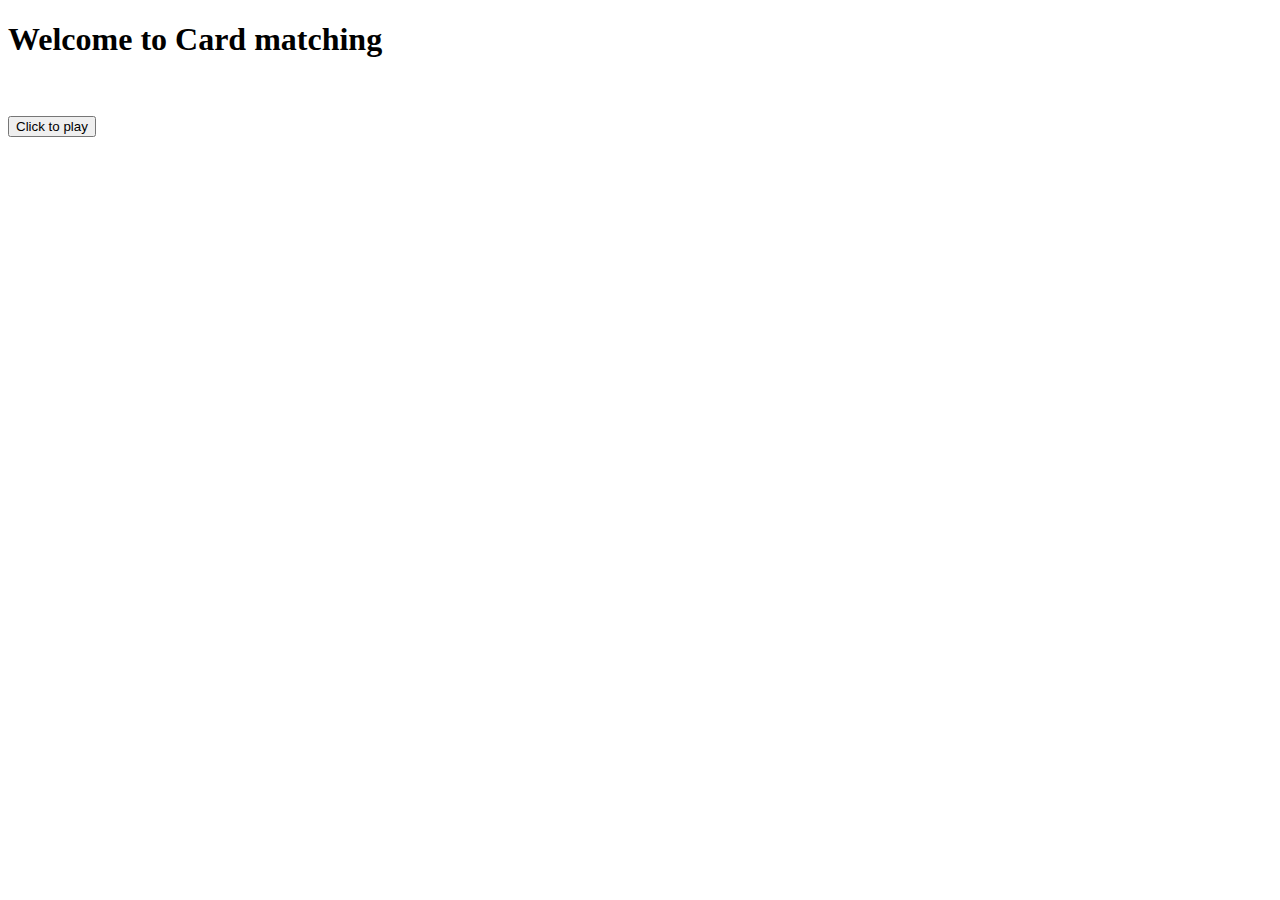
<file: index.html>
<!DOCTYPE html>
<html lang="en">
<head>
    <meta charset="UTF-8">
    <meta name="viewport" content="width=device-width, initial-scale=1.0">
    <title>Card Matching </title>
</head>
<body>
    <h1>Welcome to Card matching </h1>

    <br><br>
    <a href="html/game.html">
        <button>Click to play</button>
    </a>
</body>
</html>
</file>
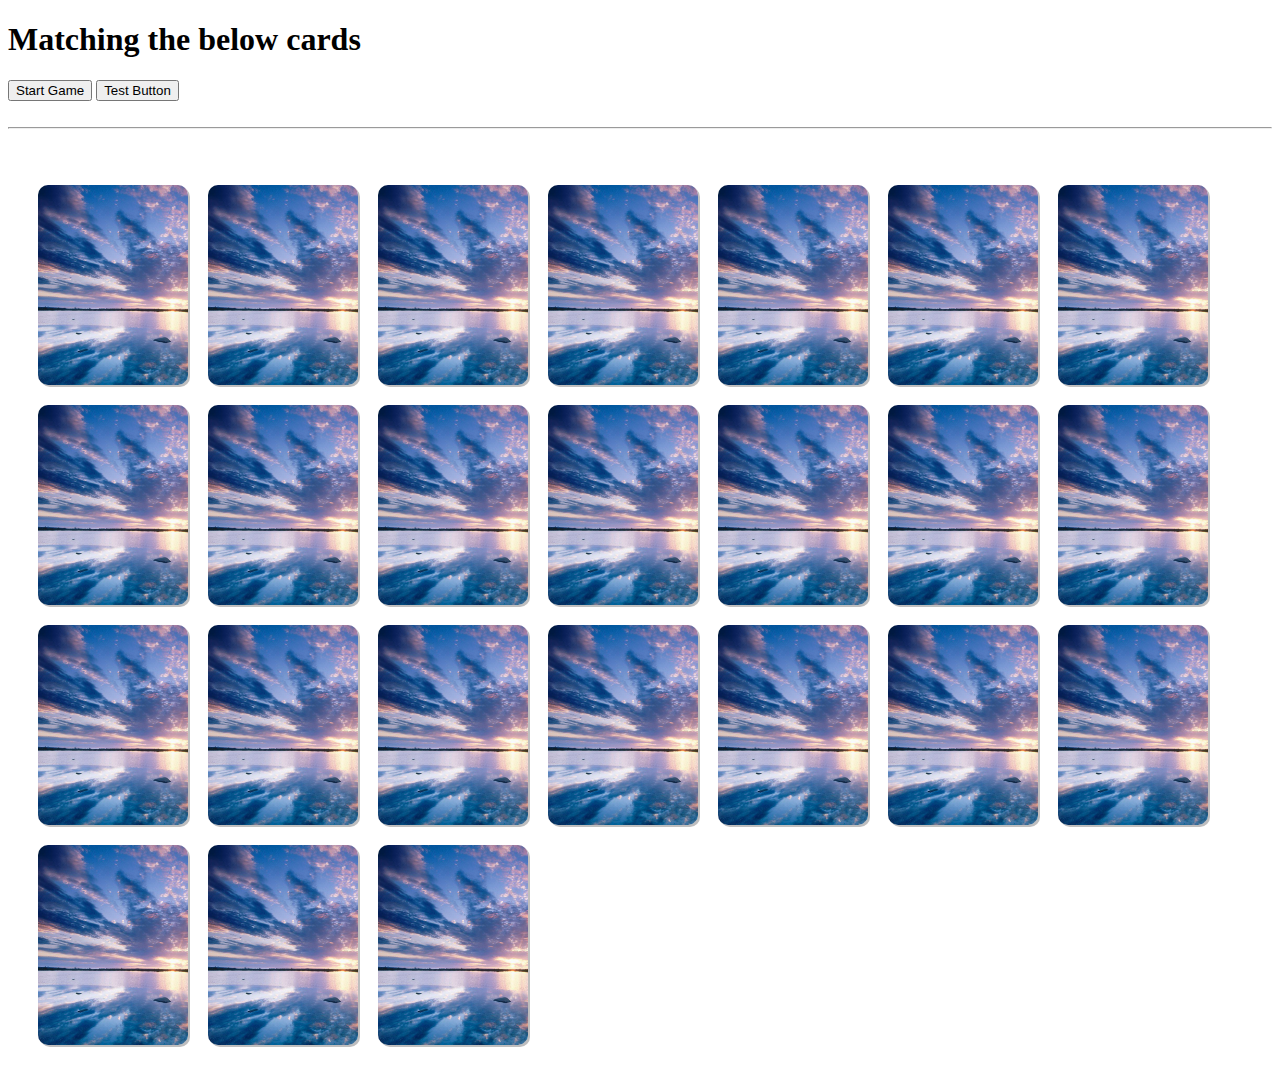
<file: html/game.html>
<!DOCTYPE html>
<html lang="en">
<head>
    <meta charset="UTF-8">
    <meta name="viewport" content="width=device-width, initial-scale=1.0">
    <title>Play</title>
    <script defer src="../js/card.js"></script>
    <script defer src="../js/deck.js"></script>
    <script defer src="../js/game.js"></script>
    <script src="https://code.jquery.com/jquery-3.6.0.min.js"></script>
    <link rel="stylesheet" href="../css/game.css">
</head>
<body>
    <h1>Matching the below cards</h1>
    <button id="load-deck"> Start Game </button>
    <button id="test-button"> Test Button </button>
    <br><br>
    <hr>
    <br>


    <div class="cards-container">
        <!-- Below is a sample of the card structure -->

        <!-- <div id="rank-suit" class="card-container">
            <div class="card-cover">
              <div class="card-index">Card Index</div>
            </div>
            <div class="card-details">
              <div class="card-rank">1</div>
              <div class="card-suit">Hearts</div>
            </div>
        </div> -->

    </div>


</body>
</html>
</file>
<file: css/game.css>
.cards-container {
    width: 100%;
    padding: 20px;
    display: flex;
    flex-wrap: wrap;

}

.card-container {
    position: relative;
    width: 150px;
    height: 200px;
    margin: 10px;
    border-radius: 10px;
    background-color: #fff;
    box-shadow: 2px 2px rgb(191, 190, 190);

    -webkit-user-select: none;
    -ms-user-select: none;
    user-select: none;\\

    transition-property: transform ;
    transition-duration: 0.1s;
  }

.card-container:hover {
    transform: scale(1.05);
}

.card-cover {
    position: absolute;
    top: 0;
    left: 0;
    width: 100%;
    height: 100%;
    /* background-color: #c07979; */
    background-image: url("../images/card-covers/sky-1.jpg");
    background-size: cover;
    border-radius: 10px;
    display: flex;
    justify-content: center;
    align-items: center;
}

.card-index {
    color: #fff;
    font-size: 20px;
    font-weight: bold;
}

.card-details {
    display: none;
    position: absolute;
    top: 50%;
    left: 50%;
    transform: translate(-50%, -50%);
    text-align: center;
}

.card-rank {
    font-size: 30px;
    font-weight: bold;
}

.red-colour {
    color: red;
}

.black-colour {
    color: black;
}

.card-suit {
    font-size: 30px;
}

.card-container.show-details .card-details {
    display: block;
}

.card-container.show-details .card-cover {
    background-color: transparent;
    background-image: none;
}

.card-container.completed .card-container {
    transform: scale(1.00);
}
.card-container.completed .card-cover {
    background-color: black;
    background-image: none;
}

.card-container.completed .card-details {
    display: none;
    color: transparent;
}
</file>
